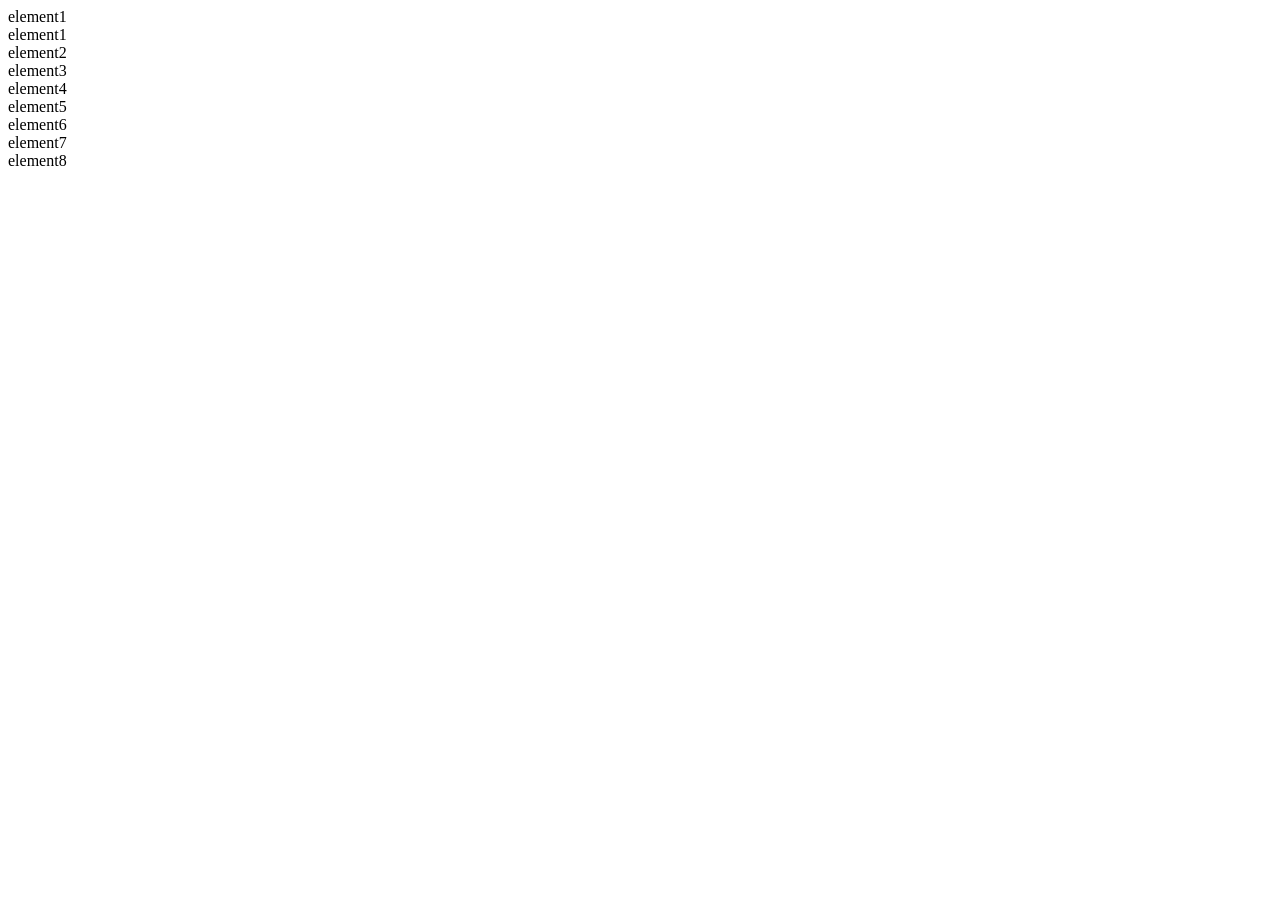
<file: index.html>
<!DOCTYPE html>
<html lang="en">
<head>
    <meta charset="UTF-8">
    <meta name="viewport" content="width=device-width, initial-scale=1.0">
    <title>Document</title>
</head>
<body>
    <div id="main">
        <div id="a">element1</div>
        <div>element1</div>
        <div>element2</div>
        <div>element3</div>
        <div>element4</div>
        <div>element5</div>
        <div>element6</div>
        <div>element7</div>
        <div>element8</div>
    </div>
</body>
</html>
</file>
